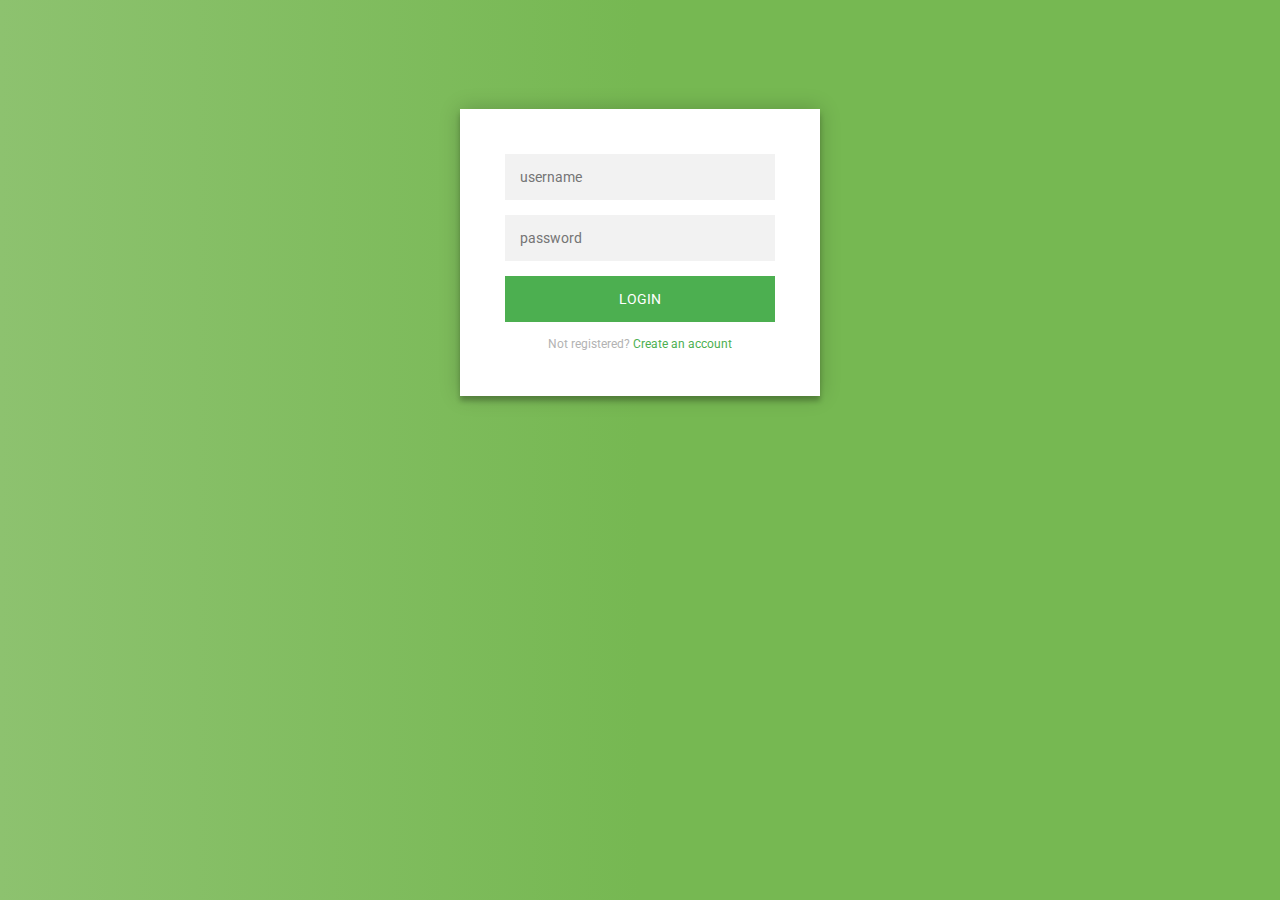
<file: login-page/index.html>
<!DOCTYPE html>
<html lang="en" >
<head>
  <meta charset="UTF-8">
  <title>Log In - Project Chill</title>
  <link rel="stylesheet" href="./style.css">

</head>
<body>
<!-- partial:index.partial.html -->
<div class="login-page">
  <div class="form">
    <form class="register-form">
      <input type="text" placeholder="name"/>
      <input type="password" placeholder="password"/>
      <input type="text" placeholder="email address"/>
      <button>create</button>
      <p class="message">Already registered? <a href="main/index.html">Sign In</a></p>
    </form>
    <form class="login-form">
      <input type="text" placeholder="username"/>
      <input type="password" placeholder="password"/>
      <button>login</button>
      <p class="message">Not registered? <a href="main/index.html">Create an account</a></p>
    </form>
  </div>
</div>
<!-- partial -->
  <script src='//cdnjs.cloudflare.com/ajax/libs/jquery/2.1.3/jquery.min.js'></script><script  src="./script.js"></script>

</body>
</html>
</file>
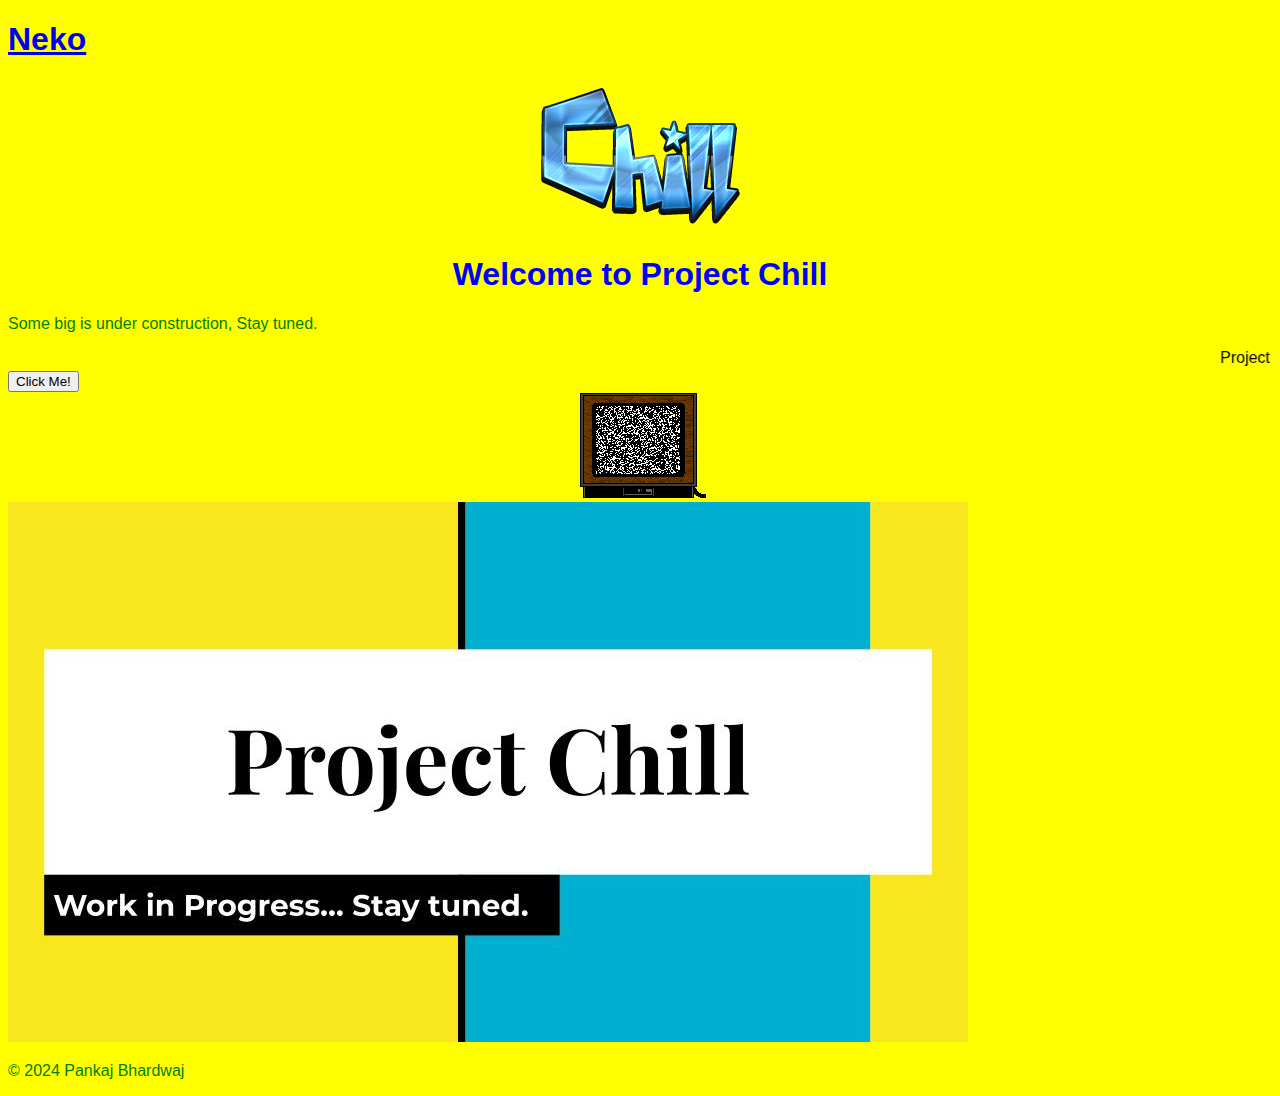
<file: login-page/main/index.html>
<!DOCTYPE html>
<html>
<head>
    <title>HTML 4 Page Test</title>
    <style>
        body {
            background-color: yellow;
            color: black;
            font-family: Comic Sans MS, sans-serif;
        }
        h1 {
            color: blue;
        }
        p {
            color: green;
        }
    </style>
</head>
<body>
    <script>NekoType="fancy"</script>
    <h1 id=nl><script src="https://webneko.net/n20171213.js"></script><a href="https://webneko.net">Neko</a></h1>

    <header>
        <center><a href="https://pankaj-bhardwaj609.github.io/"><img src="icon.png" alt="Chill"></a></center>
        <center><h1>Welcome to Project Chill</h1></center>
    </header>
    <main>
        <section>
            <p>Some big is under construction, Stay tuned.</p>
            <marquee>Project Chill Coming soon!</marquee>
        </section>
        <section>
            <button onclick="alert('Hello, world!')">Click Me!</button>
        </section>
        <section>
            <center><img src="tv.gif" alt="No Signal"></center>
        </section>
        <section>
            <img src="Chill.jpg" alt="Project Chill Announcement">
        </section>
    </main>
    <footer>
        <p>&copy; 2024 Pankaj Bhardwaj</p>
    </footer>
</body>
</html>
</file>
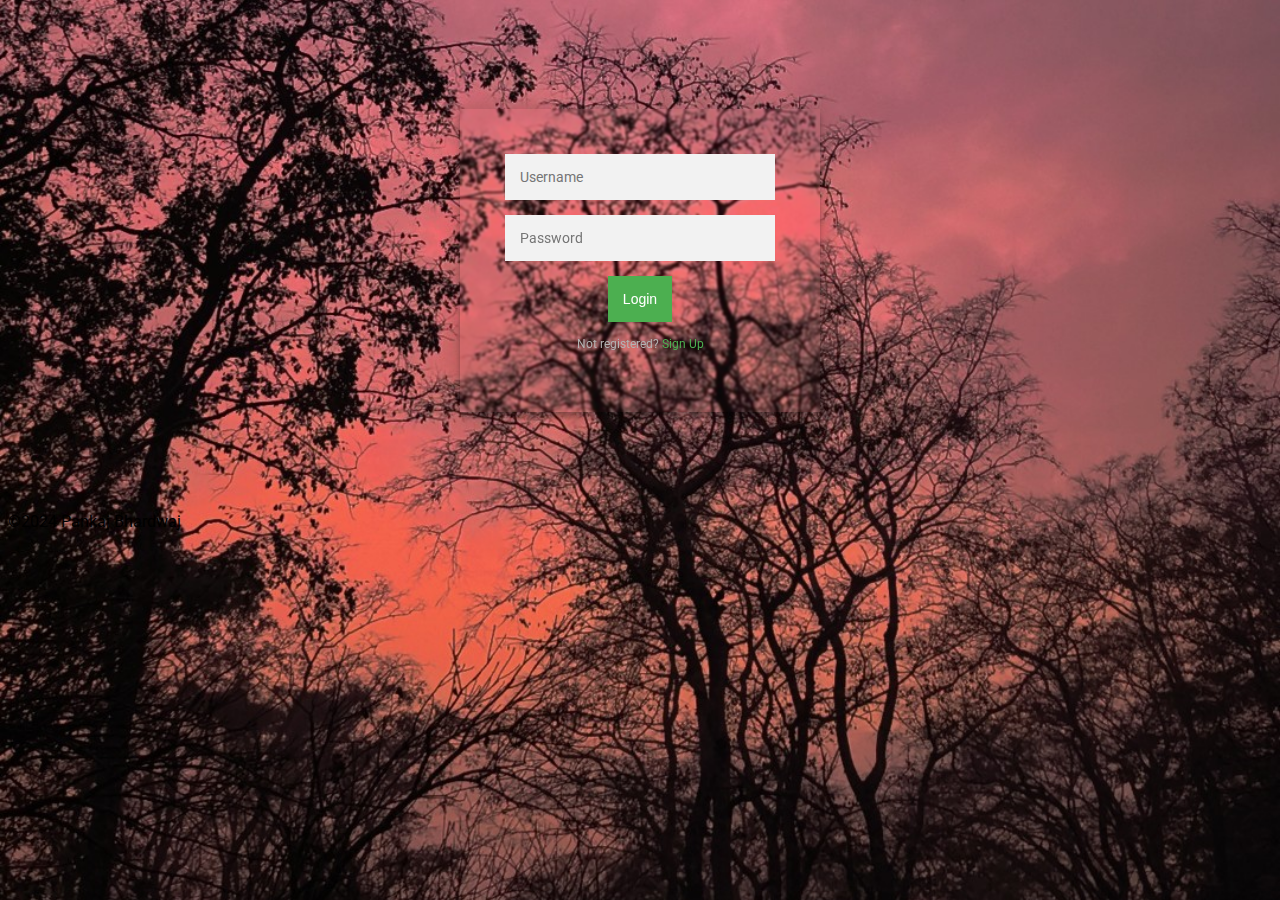
<file: login.html>
<!DOCTYPE html>
<html lang="en" >
<head>
  <meta charset="UTF-8">
  <meta name="viewport" content="width=device-width, initial-scale=1.0">
  <title>Log In - Project Chill</title>
  <link rel="stylesheet" href="./login.css">

</head>
<body>
<!-- partial:index.partial.html -->
<div class="login-page">
  <div class="form">
    <form class="register-form">
      <input type="text" placeholder="name"/>
      <input type="password" placeholder="password"/>
      <input type="text" placeholder="email address"/>
      <button><span>Create</span></button>
      <p class="message">Already registered? <a href="#">Sign In</a></p>
    </form>
    <form class="login-form">
      <input type="text" id="username" name="username" placeholder="Username" required>
      <input type="password" id="password" name="password" placeholder="Password" required>
      <button type="submit"><span>Login</span></button>
      <p class="message">Not registered? <a href="#">Sign Up</a></p>
    </form>
    <p id="message"></p>
  </div>
</div>
<footer><p>&copy;2024 Pankaj Bhardwaj</p></footer>
<!-- partial -->
  <script src='//cdnjs.cloudflare.com/ajax/libs/jquery/2.1.3/jquery.min.js'></script>
  <script src="https://code.jquery.com/jquery-3.6.0.min.js"></script>
  <script src="login.js"></script>

</body>
</html>
</file>
<file: login-page/style.css>
@import url(https://fonts.googleapis.com/css?family=Roboto:300);

.login-page {
  width: 360px;
  padding: 8% 0 0;
  margin: auto;
}
.form {
  position: relative;
  z-index: 1;
  background: #FFFFFF;
  max-width: 360px;
  margin: 0 auto 100px;
  padding: 45px;
  text-align: center;
  box-shadow: 0 0 20px 0 rgba(0, 0, 0, 0.2), 0 5px 5px 0 rgba(0, 0, 0, 0.24);
}
.form input {
  font-family: "Roboto", sans-serif;
  outline: 0;
  background: #f2f2f2;
  width: 100%;
  border: 0;
  margin: 0 0 15px;
  padding: 15px;
  box-sizing: border-box;
  font-size: 14px;
}
.form button {
  font-family: "Roboto", sans-serif;
  text-transform: uppercase;
  outline: 0;
  background: #4CAF50;
  width: 100%;
  border: 0;
  padding: 15px;
  color: #FFFFFF;
  font-size: 14px;
  -webkit-transition: all 0.3 ease;
  transition: all 0.3 ease;
  cursor: pointer;
}
.form button:hover,.form button:active,.form button:focus {
  background: #43A047;
}
.form .message {
  margin: 15px 0 0;
  color: #b3b3b3;
  font-size: 12px;
}
.form .message a {
  color: #4CAF50;
  text-decoration: none;
}
.form .register-form {
  display: none;
}
.container {
  position: relative;
  z-index: 1;
  max-width: 300px;
  margin: 0 auto;
}
.container:before, .container:after {
  content: "";
  display: block;
  clear: both;
}
.container .info {
  margin: 50px auto;
  text-align: center;
}
.container .info h1 {
  margin: 0 0 15px;
  padding: 0;
  font-size: 36px;
  font-weight: 300;
  color: #1a1a1a;
}
.container .info span {
  color: #4d4d4d;
  font-size: 12px;
}
.container .info span a {
  color: #000000;
  text-decoration: none;
}
.container .info span .fa {
  color: #EF3B3A;
}
body {
  background: #76b852; /* fallback for old browsers */
  background: rgb(141,194,111);
  background: linear-gradient(90deg, rgba(141,194,111,1) 0%, rgba(118,184,82,1) 50%);
  font-family: "Roboto", sans-serif;
  -webkit-font-smoothing: antialiased;
  -moz-osx-font-smoothing: grayscale;      
}
</file>
<file: login.css>
@import url(https://fonts.googleapis.com/css?family=Roboto:300);

.login-page {
  width: 360px;
  padding: 8% 0 0;
  margin: auto;
}
.form {
  position: relative;
  z-index: 1;
  backdrop-filter: blur(1px);
  max-width: 360px;
  margin: 0 auto 100px;
  padding: 45px;
  text-align: center;
  box-shadow: 0 0 20px 0 rgba(0, 0, 0, 0.2), 0 5px 5px 0 rgba(0, 0, 0, 0.24);
}
.form input {
  font-family: "Roboto", sans-serif;
  outline: 0;
  background: #f2f2f2;
  width: 100%;
  border: 0;
  margin: 0 0 15px;
  padding: 15px;
  box-sizing: border-box;
  font-size: 14px;
}
.login-form button {
  background: #4CAF50;
  color: #FFFFFF;
  font-size: 14px;
  padding: 15px;
  border: none;
  cursor: pointer;
  position: relative;
  overflow: hidden;
  transition: all 0.3 ease;
}
.login-form button::before {
  content: "";
  position: absolute;
  top: 0;
  left: -100%;
  width: 100%;
  height: 100%;
  background: #008fe2;
  transition: left 0.3 ease;
  z-index: 0;
}
.login-form button:hover::before{
  left: 0;
}
.login-form button span {
  position: relative;
  z-index: 1;
}
.login-form button:hover,.form button:active,.form button:focus {
  color: #FFFFFF;
}
.form .message {
  margin: 15px 0 0;
  color: #b3b3b3;
  font-size: 12px;
}
.form .message a {
  color: #4CAF50;
  text-decoration: none;
}
.form .register-form {
  display: none;
}
.container {
  position: relative;
  z-index: 1;
  max-width: 300px;
  margin: 0 auto;
}
.container:before, .container:after {
  content: "";
  display: block;
  clear: both;
}
.container .info {
  margin: 50px auto;
  text-align: center;
}
.container .info h1 {
  margin: 0 0 15px;
  padding: 0;
  font-size: 36px;
  font-weight: 300;
  color: #1a1a1a;
}
.container .info span {
  color: #4d4d4d;
  font-size: 12px;
}
.container .info span a {
  color: #000000;
  text-decoration: none;
}
.container .info span .fa {
  color: #EF3B3A;
}
body {
  background-image: url(Login_BG.jpg);
  background-size: cover;
  background-position: center;
  background-repeat: no-repeat;
  font-family: "Roboto", sans-serif;
  -webkit-font-smoothing: antialiased;
  -moz-osx-font-smoothing: grayscale;      
}
</file>
